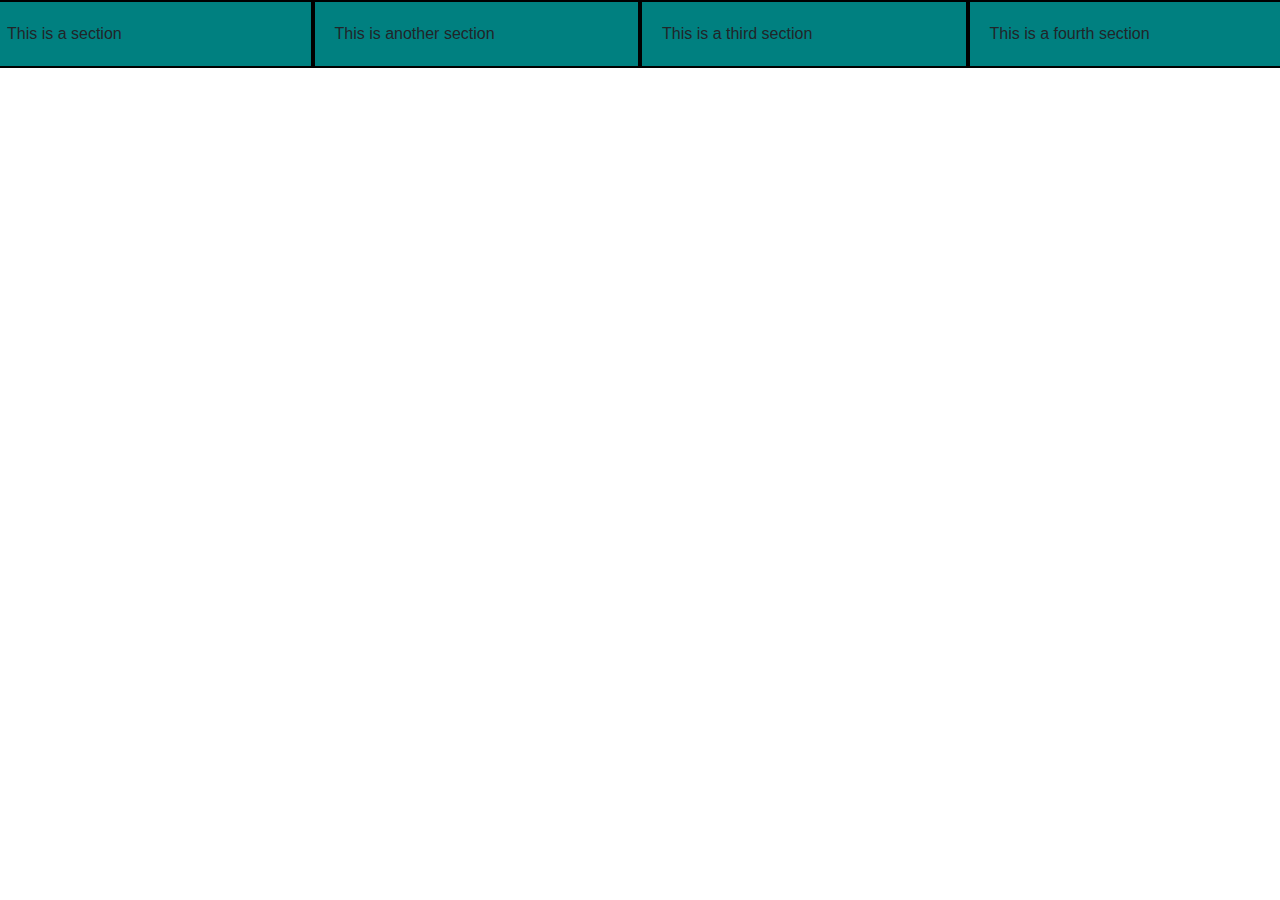
<file: bootstrap.html>
<!DOCTYPE html>
<html lang="en" dir="ltr">
  <head>
    <meta charset="utf-8">
    <title>Bootstrap Example</title>
    <link rel="stylesheet" href="https://stackpath.bootstrapcdn.com/bootstrap/4.4.1/css/bootstrap.min.css" integrity="sha384-Vkoo8x4CGsO3+Hhxv8T/Q5PaXtkKtu6ug5TOeNV6gBiFeWPGFN9MuhOf23Q9Ifjh" crossorigin="anonymous">
    <style media="screen">
      .row > div{
        padding: 20px;
        background-color: teal;
        border: 2px solid black;
      }
    </style>
  </head>
  <body>
    <div class="row">
          <div class="col-lg-3 col-sm-6">
            This is a section
          </div>
          <div class="col-lg-3 col-sm-6">
            This is another section
          </div>
          <div class="col-lg-3 col-sm-6">
            This is a third section
          </div>
          <div class="col-lg-3 col-sm-6">
            This is a fourth section
          </div>
    </div>
  </body>
</html>
</file>
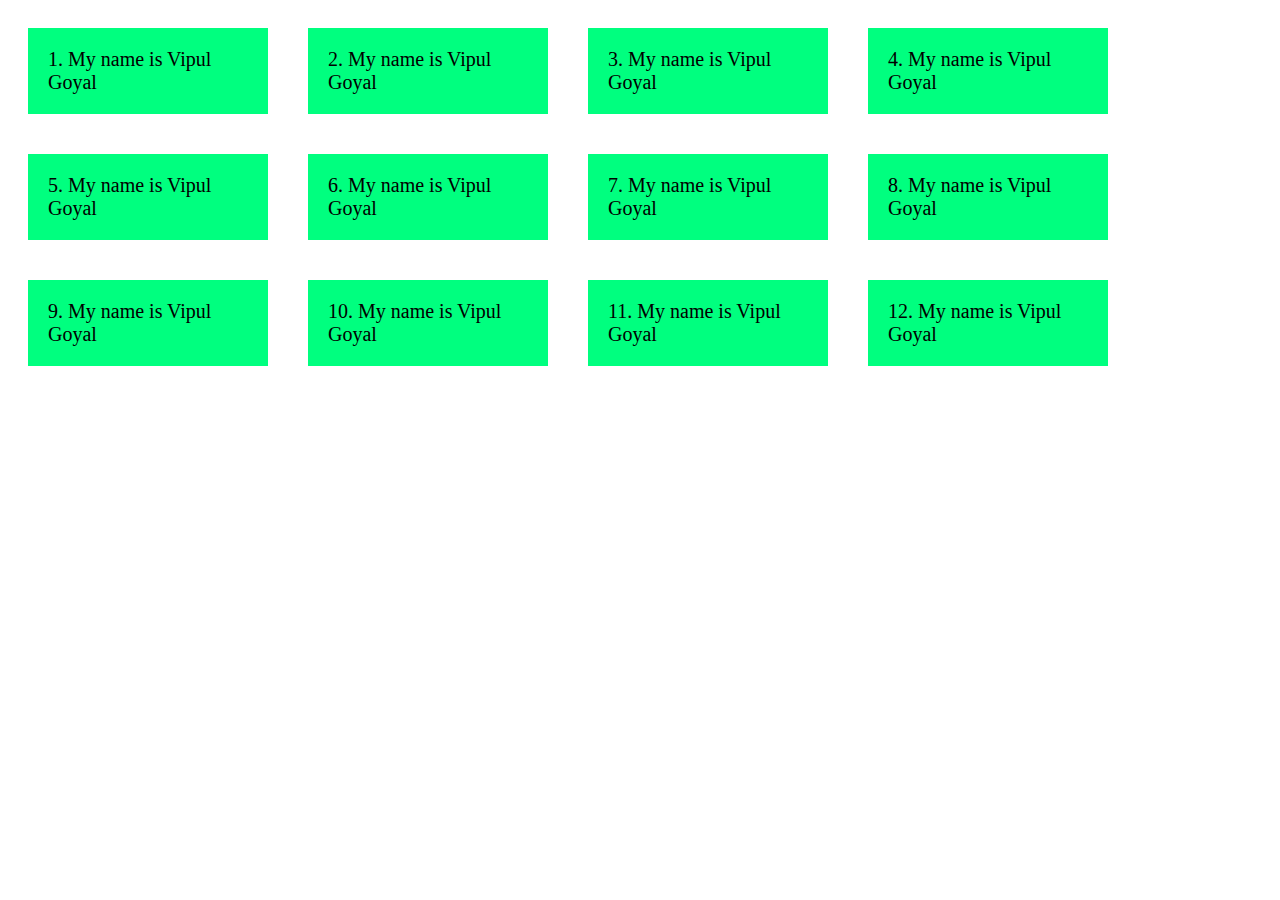
<file: flexbox.html>
<!DOCTYPE html>
<html lang="en" dir="ltr">
  <head>
    <meta charset="utf-8">
    <title>My Web Page Container</title>
    <style media="screen">
      .Container{
        display:flex;
        flex-wrap:wrap;
      }
      .Container>div{
        background-color:springgreen;
        font-size:20px;
        margin:20px;
        padding:20px;
        width:200px;
      }
    </style>
  </head>
  <body>
    <div class="Container">
      <div>1. My name is Vipul Goyal</div>
      <div>2. My name is Vipul Goyal</div>
      <div>3. My name is Vipul Goyal</div>
      <div>4. My name is Vipul Goyal</div>
      <div>5. My name is Vipul Goyal</div>
      <div>6. My name is Vipul Goyal</div>
      <div>7. My name is Vipul Goyal</div>
      <div>8. My name is Vipul Goyal</div>
      <div>9. My name is Vipul Goyal</div>
      <div>10. My name is Vipul Goyal</div>
      <div>11. My name is Vipul Goyal</div>
      <div>12. My name is Vipul Goyal</div>
    </div>
  </body>
</html>
</file>
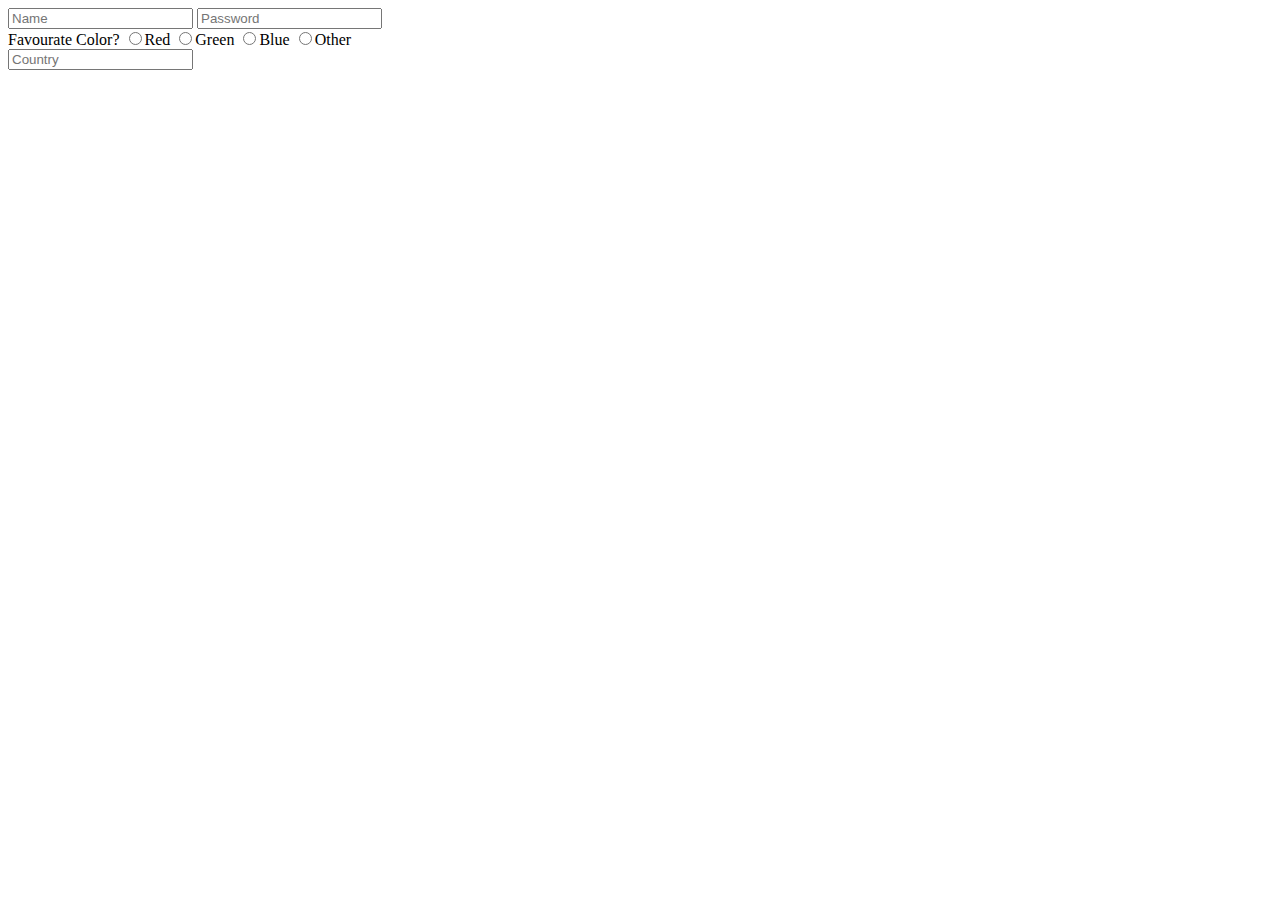
<file: form.html>
<!DOCTYPE html>
<html lang="en" dir="ltr">
  <head>
    <meta charset="utf-8">
    <title>My Form</title>
  </head>
  <body>
    <form>
      <div>
        <input type="text" name="name" placeholder="Name">
        <input type="password" name="password" placeholder="Password">
      </div>
      <div>
        Favourate Color?
        <input type="radio" name="color" value="red">Red
        <input type="radio" name="color" value="Green">Green
        <input type="radio" name="color" value="Blue">Blue
        <input type="radio" name="color" value="Other">Other
      </div>
      <div>
        <input name="country" list="countries" placeholder="Country">
        <datalist id="countries">
          <option value="India"></option>
          <option value="Pakistan"></option>
          <option value="Russia"></option>
          <option value="USA"></option>
        </datalist>
      </div>
    </form>
  </body>
</html>
</file>
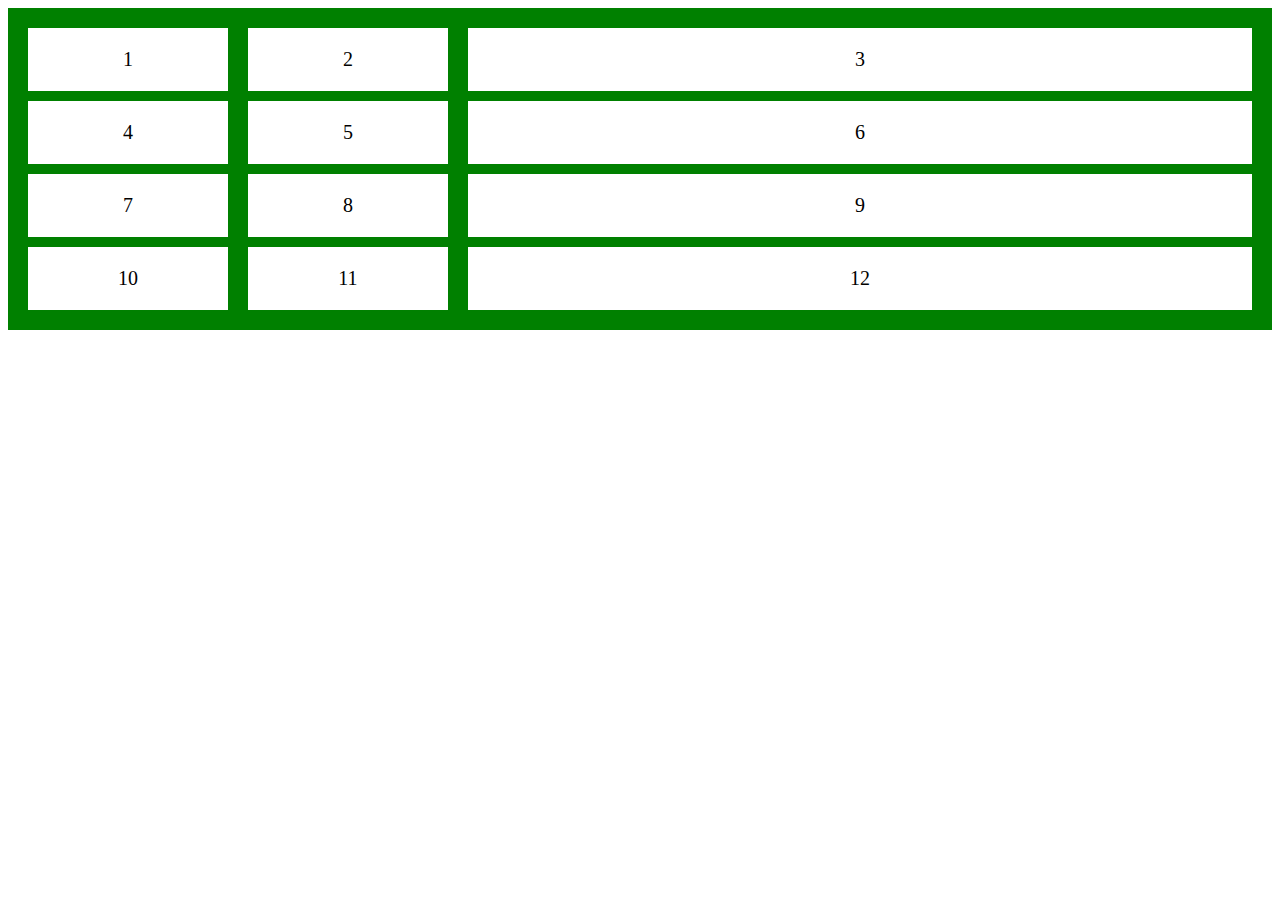
<file: grid.html>
<!DOCTYPE html>
<html lang="en" dir="ltr">
  <head>
    <meta name="viewpoint" content="width=device-width,intial-scale=1.0">
    <title>My Grid</title>
  </head>
  <style>
    .grid{
      background-color:green;
      display:grid;
      padding:20px;
      grid-column-gap:20px;
      grid-row-gap:10px;
      grid-template-columns:200px 200px auto;
    }
    .grid-item{
      background-color:white;
      font-size:20px;
      padding:20px;
      text-align: center;
    }
  </style>
  <body>
    <div class="grid">
      <div class="grid-item">1</div>
      <div class="grid-item">2</div>
      <div class="grid-item">3</div>
      <div class="grid-item">4</div>
      <div class="grid-item">5</div>
      <div class="grid-item">6</div>
      <div class="grid-item">7</div>
      <div class="grid-item">8</div>
      <div class="grid-item">9</div>
      <div class="grid-item">10</div>
      <div class="grid-item">11</div>
      <div class="grid-item">12</div>
    </div>
  </body>
</html>
</file>
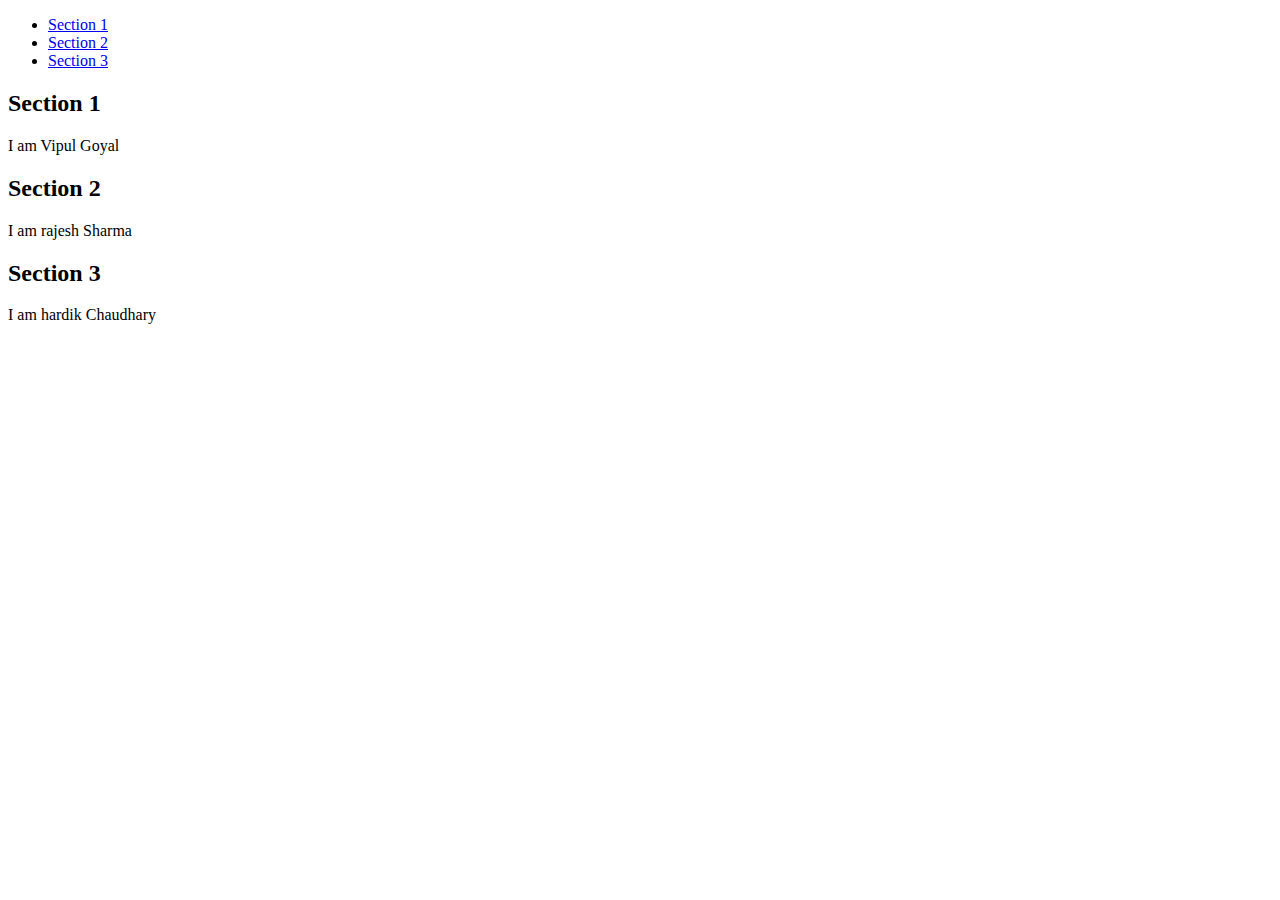
<file: link1.html>
<!DOCTYPE html>
<html lang="en" dir="ltr">
  <head>
    <meta charset="utf-8">
    <title>Link Page</title>
  </head>
  <body>
    <ul>
        <li><a href="#section1">Section 1</a></li>
        <li><a href="#section2">Section 2</a></li>
        <li><a href="#section3">Section 3</a></li>
    </ul>
      <h2 id="section1">Section 1</h2>
      <p>I am Vipul Goyal</p>
      <h2 id="section2">Section 2</h2>
      <p>I am rajesh Sharma</p>
      <h2 id="section3">Section 3</h2>
      <p>I am hardik Chaudhary</p>
  </body>
</html>
</file>
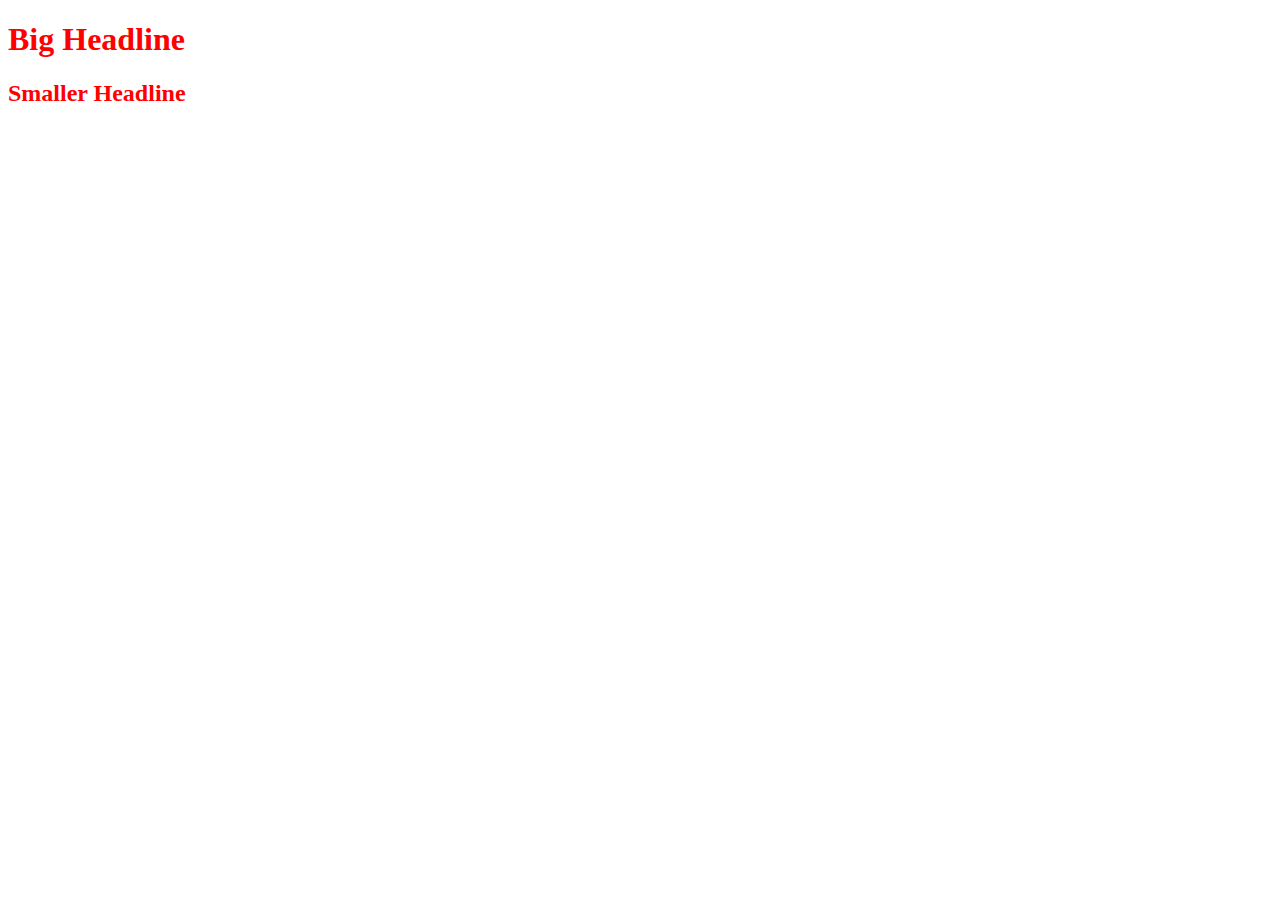
<file: mutliple.html>
<!DOCTYPE html>
<html lang="en" dir="ltr">
  <head>
    <meta charset="utf-8">
    <title>My Web Page</title>
    <style>
      h1,h2{
        color: red;
      }
    </style>
  </head>
  <body>
    <h1>Big Headline</h1>
    <h2>Smaller Headline</h2>
  </body>
</html>
</file>
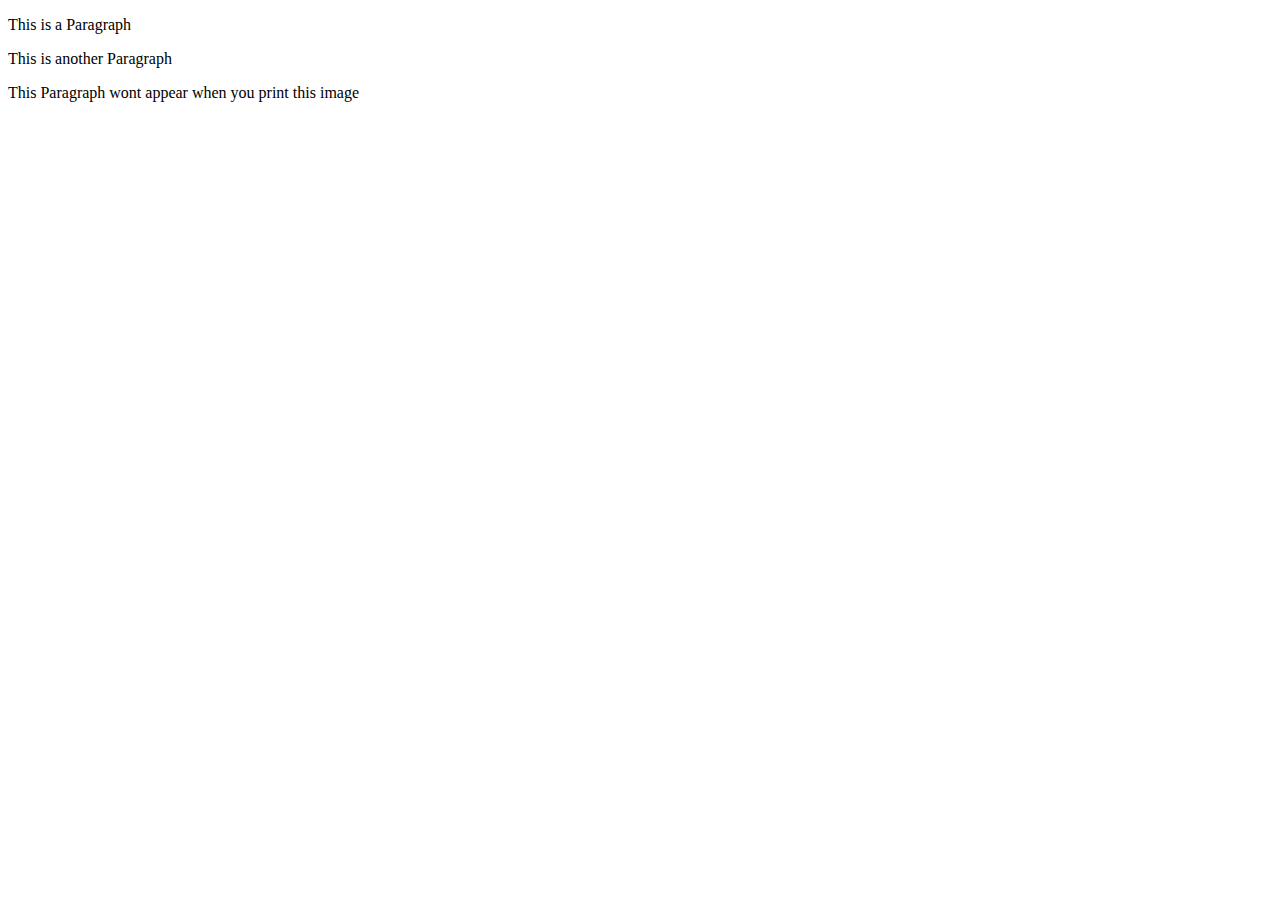
<file: print.html>
<!DOCTYPE html>
<html lang="en" dir="ltr">
  <head>
    <meta charset="utf-8">
    <title>My Web Page!</title>
    <style media="screen">
      @media print{
        .screen-only{
          display:none;
        }
      }
    </style>
  </head>
  <body>
    <p>This is a Paragraph</p>
    <p>This is another Paragraph</p>
    <p class="screen-only">This Paragraph wont appear when you print this image</p>
  </body>
</html>
</file>
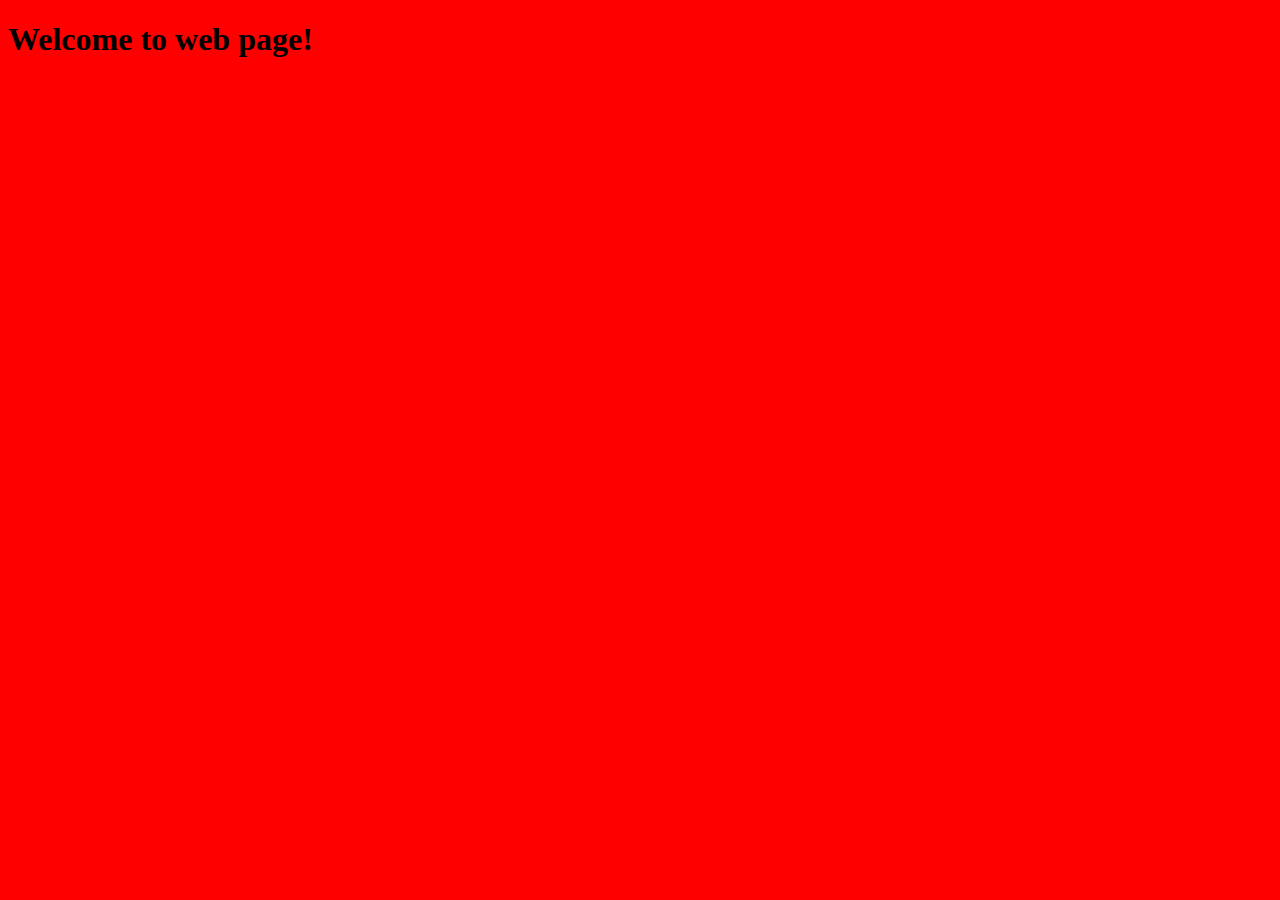
<file: responsive0.html>
<!DOCTYPE html>
<html lang="en" dir="ltr">
  <head>
    <meta name="viewport" content="width=device-width,intial-scale=1.0">
    <title>My WebPage</title>
    <style>
      @media (min-width: 500px){
        body{
          background-color:red;
        }
      }
      @media (max-width: 499px){
        body{
          background-color:blue;
        }
      }
    </style>
  </head>
  <body>
    <h1>Welcome to web page!</h1>
  </body>
</html>
</file>
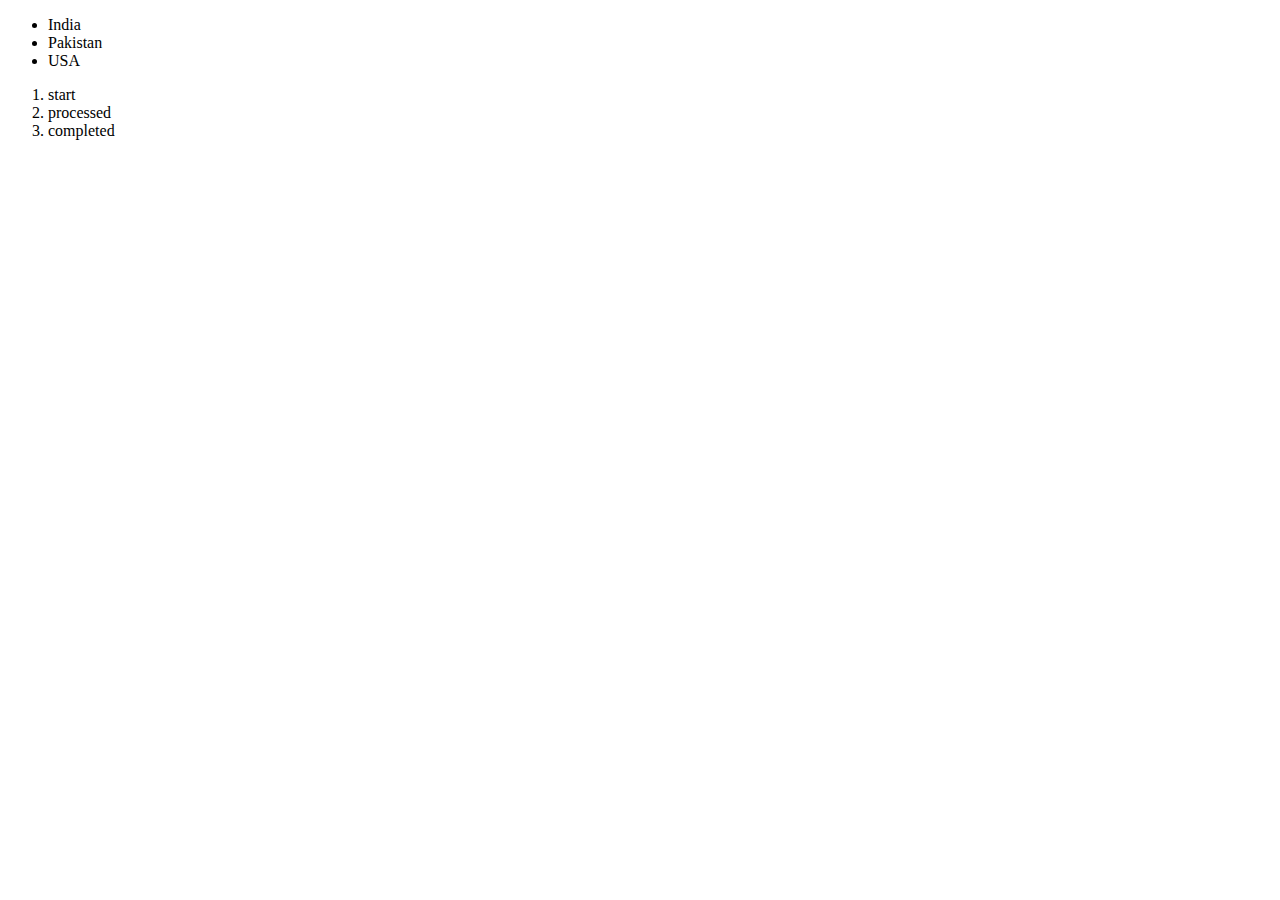
<file: variable.html>
<!DOCTYPE html>
<html lang="en" dir="ltr">
  <head>
    <meta charset="utf-8">
    <title></title>
  </head>
  <body>
    <ul>
      <li>India</li>
      <li>Pakistan</li>
      <li>USA</li>
    </ul>
    <ol>
      <li>start</li>
      <li>processed</li>
      <li>completed</li>
    </ol>
  </body>
</html>
</file>
